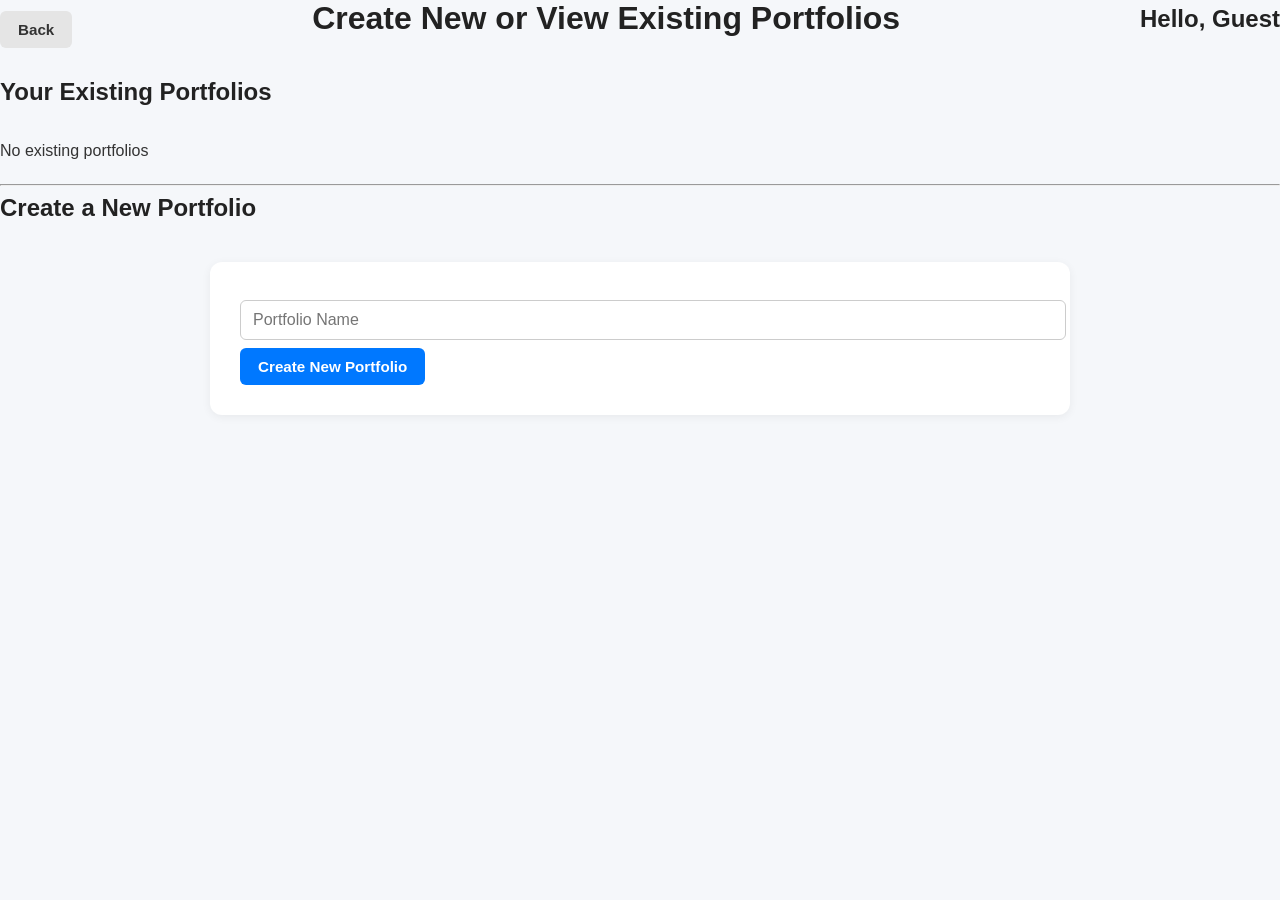
<file: PortfolioManager/src/main/resources/static/create-portfolio.html>
<!DOCTYPE html>
<html>
  <head>
    <link rel="stylesheet" href="css/styles.css">
    <link rel="stylesheet" href="css/portfolio.css">
  </head>
  <body>
    <div class="page-header">
      <button class="back-btn" onclick="goBackToUser()">Back</button>
      <h1>Create New or View Existing Portfolios</h1>
      <h2>Hello, <span id="usernameDisplay"></span></h2>
    </div>
    
    
    <h2>Your Existing Portfolios</h2>
    <div id="portfolioList" class="portfolio-list"></div>
    
    <hr>


    <h2>Create a New Portfolio</h2>
    <div class="container">
      <input id="portfolioName" type="text" placeholder="Portfolio Name">
      <button onclick="createPortfolio()">Create New Portfolio</button>
    </div>
    <!-- <script src="js/api.js"></script> -->
    <script src="js/portfolios.js"></script>
  </body>
</html>
</file>
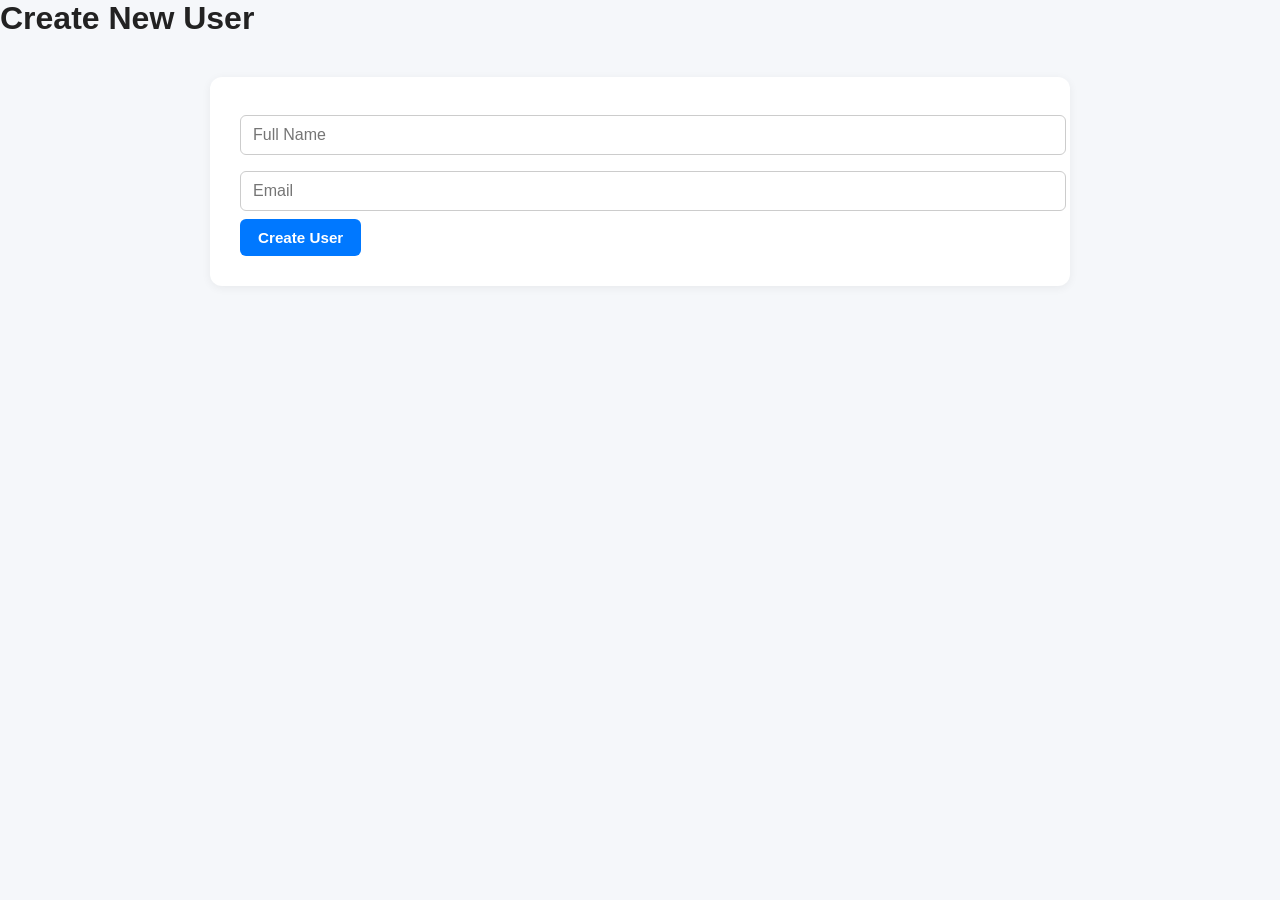
<file: PortfolioManager/src/main/resources/static/create-user.html>
<!DOCTYPE html>
<html>
    <head>
        <link rel="stylesheet" href="css/styles.css">
    </head>
    <body>
        <h1>Create New User</h1>

        <div class = "container">
            <input id = "username" type="text" placeholder = "Full Name">
            <input id = "email" type="text" placeholder="Email">
            <button onclick="createUser()">Create User</button>
        </div>    
        <!-- <script src="js/api.js"></script> -->
        <script src="js/users.js"></script>
    </body>
</html>
</file>
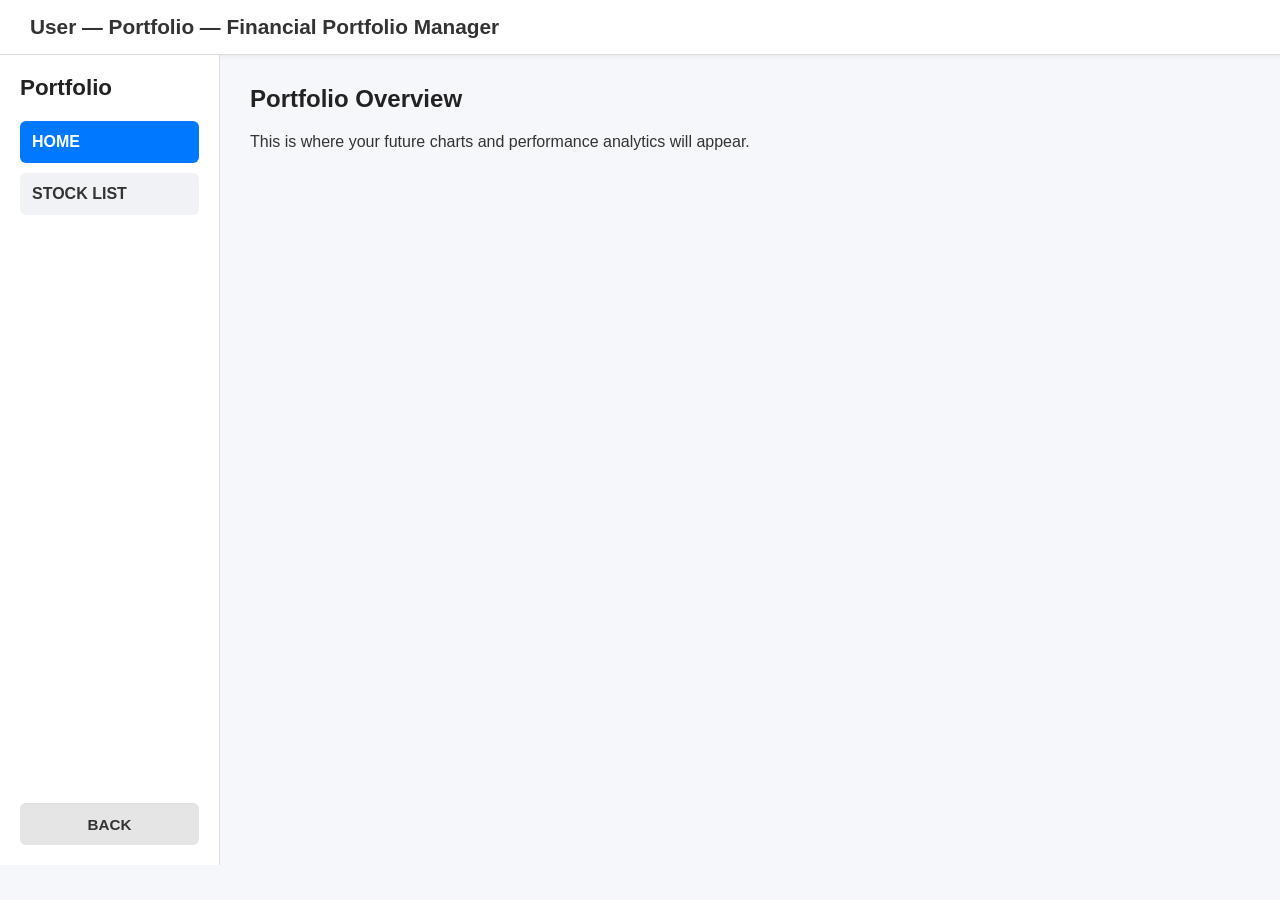
<file: PortfolioManager/src/main/resources/static/stocks.html>
<!DOCTYPE html>
<html>
  <head>
    <link rel="stylesheet" href="css/styles.css">
    <link rel="stylesheet" href="css/stocks.css">
  </head>
<body>

  <div class="top-header">
    <h1>
        <span id="usernameDisplay"></span> — 
        <span id="portfolioDisplay"></span> — 
        Financial Portfolio Manager
    </h1>
  </div>
<div class="layout">

    <!-- LEFT SIDEBAR -->
    <div class="sidebar">

      <div class="sidebar-top">
        <h2 class="sidebar-title">Portfolio</h2>

        <div class="sidebar-tabs">
            <div class="sidebar-tab active" onclick="showSection('homeSection')">HOME</div>
            <div class="sidebar-tab" onclick="showSection('stockListSection')">STOCK LIST</div>
        </div>
      </div>
          
      <button class="back-btn sidebar-back" onclick="goBackToPortfolios()">BACK</button>
    
    </div>

    <!-- MAIN CONTENT -->
    <div class="main-content">

        <!-- HOME SECTION -->
        <div id="homeSection" class="section active">
            <h2>Portfolio Overview</h2>
            <p>This is where your future charts and performance analytics will appear.</p>
        </div>

        <!-- STOCK LIST SECTION -->
        <div id="stockListSection" class="section">
            <h2>Stock List</h2>

            <table>
                <thead>
                    <tr>
                        <th>Stock</th>
                        <th>Price</th>
                        <th>Quantity</th>
                        <th>Purchase Date</th>
                        <th>Actions</th>
                    </tr>
                </thead>
                <tbody id="stockTable"></tbody>
            </table>

            <button class="add-btn" onclick="showSection('addStockSection')">Add New Stock</button>
        </div>

        <!-- ADD STOCK SECTION -->
        <div id="addStockSection" class="section">
            <h2>Add New Stock</h2>

            <div class="form-group">
                <label for="stockName">Stock Name</label>
                <input id="stockName" type="text" placeholder="e.g., AAPL">
            </div>

            <div class="form-group">
                <label for="purchasePrice">Purchase Price</label>
                <input id="purchasePrice" type="number" placeholder="e.g., 150.00">
            </div>

            <div class="form-group">
                <label for="quantity">Quantity</label>
                <input id="quantity" type="number" placeholder="e.g., 10">
            </div>

            <div class="form-group">
                <label for="purchaseDate">Purchase Date</label>
                <input id="purchaseDate" type="date">
            </div>

            <button onclick="confirmStock()">Confirm Information</button>
        </div>

        <!-- CONFIRMATION SECTION -->
        <div id="confirmSection" class="section">
            <h2>Confirm Stock Details</h2>

            <div class="confirm-box">
                <p><strong>Name:</strong> <span id="confirmName"></span></p>
                <p><strong>Price:</strong> <span id="confirmPrice"></span></p>
                <p><strong>Quantity:</strong> <span id="confirmQuantity"></span></p>
                <p><strong>Date:</strong> <span id="confirmDate"></span></p>
            </div>

            <button onclick="addStock()">Add to Portfolio</button>
            <button class="back-btn" onclick="showSection('addStockSection')">Back</button>
        </div>

    </div>
</div>

<script src="js/stocks.js"></script>
</body>

</html>
</file>
<file: PortfolioManager/src/main/resources/static/css/styles.css>
/* ------------------------------
   GLOBAL PAGE LAYOUT
------------------------------ */

body {
    font-family: "Inter", Arial, sans-serif;
    background: #f5f7fa;
    margin: 0;
    padding: 0;
    color: #333;
}

.container {
    width: 90%;
    max-width: 800px;
    margin: 40px auto;
    background: #ffffff;
    padding: 30px;
    border-radius: 12px;
    box-shadow: 0 2px 10px rgba(0,0,0,0.06);
}

h1, h2, h3 {
    margin-top: 0;
    font-weight: 600;
    color: #222;
}


/* ------------------------------
   INPUTS
------------------------------ */

input {
    width: 100%;
    padding: 10px 12px;
    margin: 8px 0;
    border-radius: 6px;
    border: 1px solid #ccc;
    font-size: 1rem;
    transition: border 0.2s ease;
}

input:focus {
    border-color: #0078ff;
    outline: none;
}


/* ------------------------------
   BUTTONS
------------------------------ */

button {
    padding: 10px 18px;
    border-radius: 6px;
    border: none;
    cursor: pointer;
    font-size: 0.95rem;
    font-weight: 600;
    transition: background 0.2s ease, transform 0.1s ease;
}

/* Primary action */
button:not(.delete-btn):not(.back-btn) {
    background: #0078ff;
    color: white;
}

button:not(.delete-btn):not(.back-btn):hover {
    background: #005fcc;
}

/* Delete button */
.delete-btn {
    background: #ff4d4d;
    color: white;
}

.delete-btn:hover {
    background: #d93636;
}

/* Back button */
.back-btn {
    background: #e5e5e5;
    color: #333;
}

.back-btn:hover {
    background: #d0d0d0;
}


/* ------------------------------
   TABLES
------------------------------ */

table {
    width: 100%;
    border-collapse: collapse;
    margin-top: 20px;
    background: white;
    border-radius: 8px;
    overflow: hidden;
}

th {
    background: #f0f2f5;
    padding: 12px;
    text-align: left;
    font-weight: 600;
    color: #333;
}

td {
    padding: 12px;
    border-bottom: 1px solid #eee;
}

tr:hover td {
    background: #fafafa;
}



/* ------------------------------
   Stocks tabs -need???
------------------------------ */

/* .tabs {
    display: flex;
    gap: 10px;
    margin-bottom: 20px;
}

.tab-btn {
    padding: 10px 18px;
    border-radius: 6px;
    border: 1px solid #ccc;
    background: #f0f2f5;
    cursor: pointer;
    font-weight: 600;
}

.tab-btn.active {
    background: #0078ff;
    color: white;
    border-color: #0078ff;
}

.tab-content {
    display: none;
}

.tab-content.active {
    display: block;
} */
</file>
<file: PortfolioManager/src/main/resources/static/css/portfolio.css>
.page-header {
    display: flex;
    justify-content: space-between;
    align-items: center;
    margin-bottom: 20px;
}
/* ------------------------------
   PORTFOLIO CARDS
------------------------------ */

.portfolio-list {
    display: flex;
    flex-direction: column;
    gap: 15px;
    margin-top: 20px;
}

.portfolio-card {
    display: flex;
    justify-content: space-between;
    align-items: center;
    background: #ffffff;
    padding: 18px 22px;
    border-radius: 10px;
    border: 1px solid #d9d9d9;
    box-shadow: 0 2px 6px rgba(0,0,0,0.06);
    transition: all 0.2s ease;
}

.portfolio-card:hover {
    border-color: #0078ff;
    box-shadow: 0 4px 12px rgba(0,0,0,0.10);
    transform: translateY(-2px);
}

.portfolio-info h3 {
    margin: 0;
    font-size: 1.2rem;
    color: #333;
    font-weight: 600;
}

/* .portfolio-actions {
    display: flex;
    gap: 10px;
} */

/* .empty-msg {
    color: #777;
    font-style: italic;
    margin-top: 10px;
} */
</file>
<file: PortfolioManager/src/main/resources/static/css/stocks.css>
/* ------------------------------
   STOCKS HEADER
------------------------------ */
.top-header {
    width: 100%;
    background: #ffffff;
    border-bottom: 1px solid #ddd;
    padding: 15px 30px;
    box-shadow: 0 2px 6px rgba(0,0,0,0.05);
}

.top-header h1 {
    margin: 0;
    font-size: 1.3rem;
    font-weight: 600;
    color: #333;
}
/* ------------------------------
   STOCKS FORMS LABELS
------------------------------ */
.form-group {
    display: flex;
    flex-direction: column;
    margin-bottom: 15px;
}

.form-group label {
    font-weight: 600;
    margin-bottom: 6px;
    color: #333;
}
/* ------------------------------
   STOCKS LAYOUT + SIDEBAR
------------------------------ */
.layout {
    display: flex;
}

.sidebar {
    width: 220px;
    background: #ffffff;
    border-right: 1px solid #ddd;
    padding: 20px;
    display: flex;
    flex-direction: column;
    justify-content: space-between; /* Keeps top at top, back button at bottom */
    min-height: 90vh;
    box-sizing: border-box;
}

.sidebar-title {
    font-size: 1.4rem;
    margin-bottom: 20px;
}

.sidebar-tabs {
    display: flex;
    flex-direction: column;
    gap: 10px;
}

.sidebar-tab {
    padding: 12px;
    border-radius: 6px;
    cursor: pointer;
    font-weight: 600;
    background: #f0f2f5;
    transition: background 0.2s ease;
}

.sidebar-tab:hover {
    background: #e2e6ea;
}

.sidebar-tab.active {
    background: #0078ff;
    color: white;
}

.sidebar-back {
    width: 100%;
    padding: 12px;
    background: #e5e5e5;
    border-top: 1px solid #ddd;
    text-align: center;
}

/* ------------------------------
   STOCKS MAIN CONTENT
------------------------------ */
.main-content {
    flex: 1;
    padding: 30px;
    overflow-y: auto;
}

.section {
    display: none;
}

.section.active {
    display: block;
}

.add-btn {
    margin-top: 20px;
    padding: 10px 18px;
    background: #0078ff;
    color: white;
    border-radius: 6px;
    cursor: pointer;
    font-weight: 600;
}

.confirm-box {
    background: #f5f7fa;
    padding: 20px;
    border-radius: 8px;
    border: 1px solid #ddd;
    margin-bottom: 20px;
}
</file>
